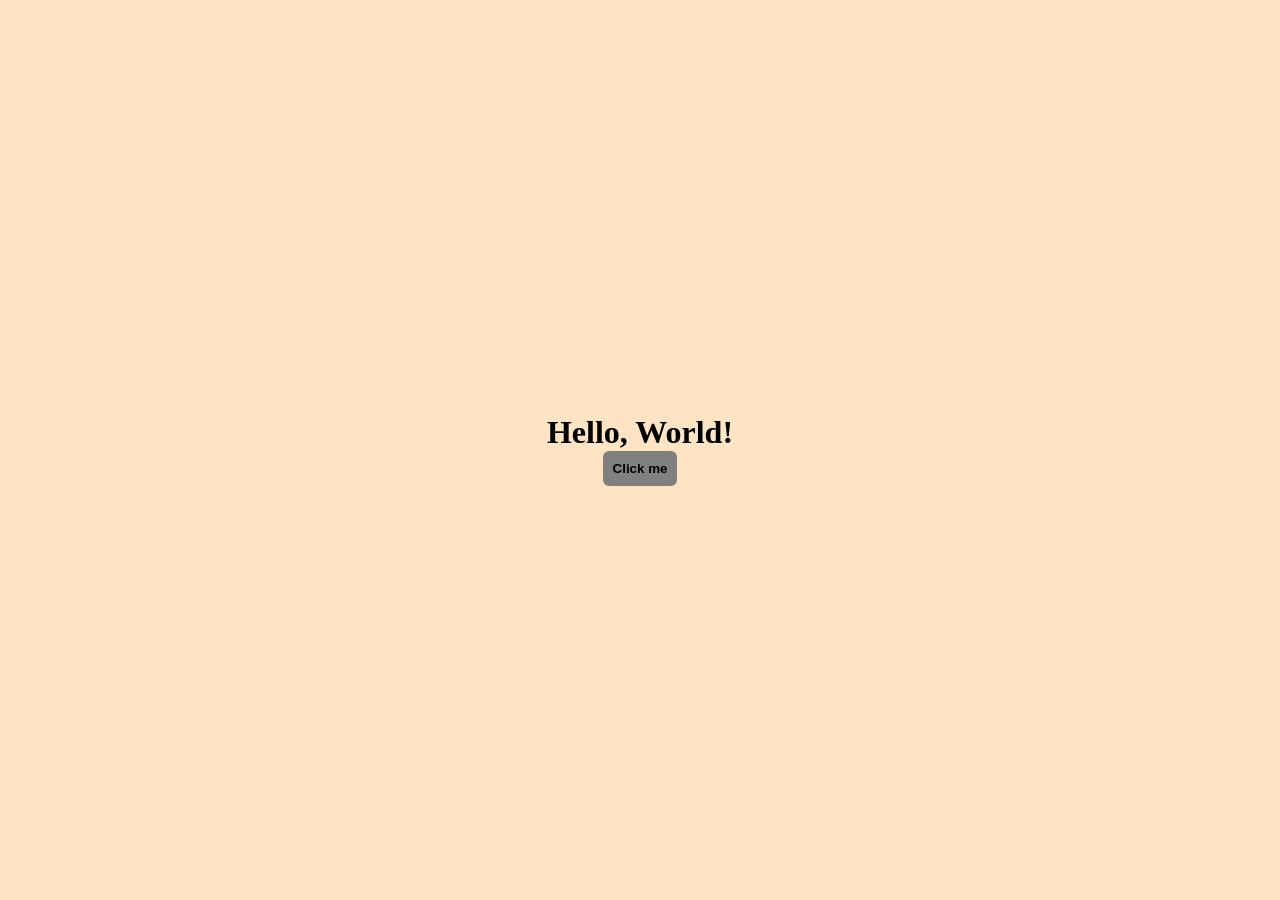
<file: 4/assets/index.html>
<!doctype html>
<html lang="pt_BR">
<head>
    <meta charset="UTF-8">
    <meta name="viewport" content="width=device-width, initial-scale=1">
    <link rel="stylesheet" href="index.css">
    <title>Welcome</title>
</head>
<body>
<div class="container">
    <h1 id="hello-world-h1" class="title">Hello, World!</h1>
    <button id="hello-world-btn" class="btn" type="button">Click me</button>
</div>
</body>
</html>
<script src="index.js"></script>
</file>
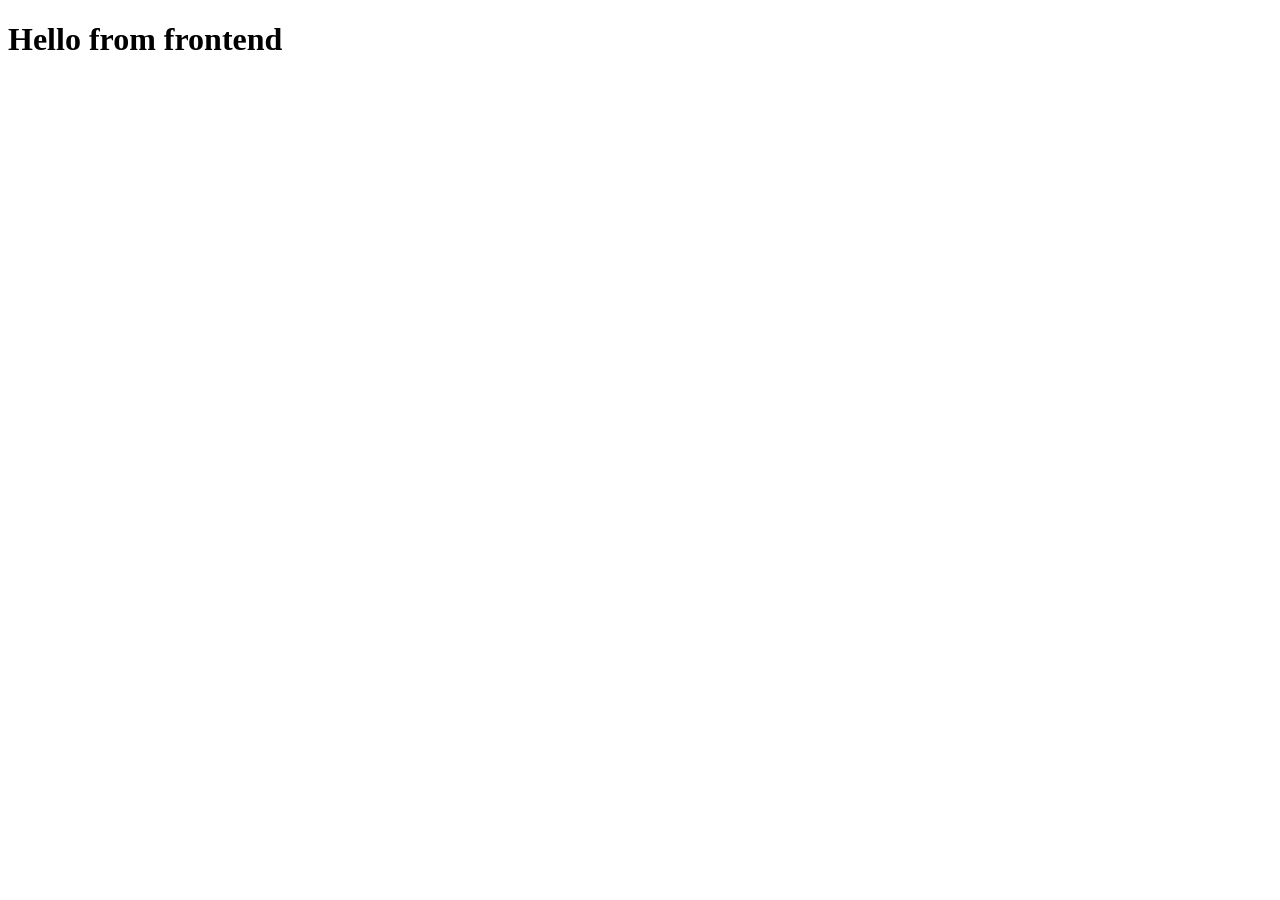
<file: Air-Chain-App/frontend/index.html>
<!doctype html>
<html lang="en">
<head>
    <meta charset="UTF-8">
    <meta name="viewport" content="width=device-width, initial-scale=1">
    <title>hello</title>
</head>
<body>
<h1>Hello from frontend</h1>
</body>
</html>
</file>
<file: 4/assets/index.css>
* {
    box-sizing: border-box;
    margin: 0;
    border: 0;
    padding: 0;
}

.container {
    display: flex;
    width: 100vw;
    height: 100vh;

    background-color: bisque;

    flex-direction: column;
    align-items: center;
    justify-content: center;
}

.title {
    color: black;
}

.btn {
    background-color: gray;
    font-weight: bold;
    padding: 10px;
    border-radius: 6px;
}
</file>
